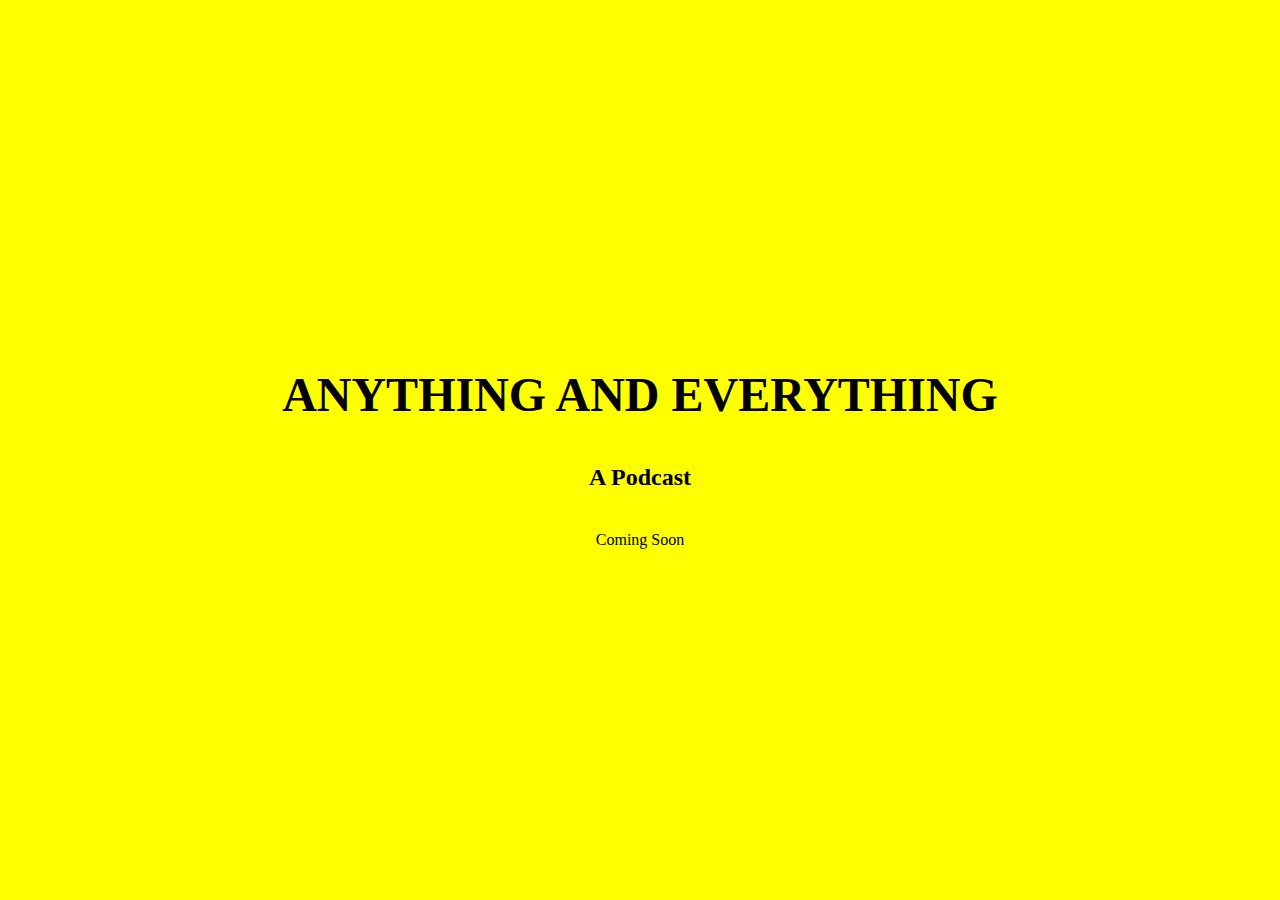
<file: AE.html>
<!DOCTYPE html>
<html lang="en">
<head>
    <meta charset="UTF-8">
    <meta name="viewport" content="width=device-width, initial-scale=1.0">
    <title>Anything & Everythige</title>
    <link rel="stylesheet" href="AE.css">
</head>
<body>
    <div class="container">
        <h1>ANYTHING AND EVERYTHING</h1>
        <h2>A Podcast </h2>
        <p>Coming Soon</p>
    </div>
</body>
</html>
</file>
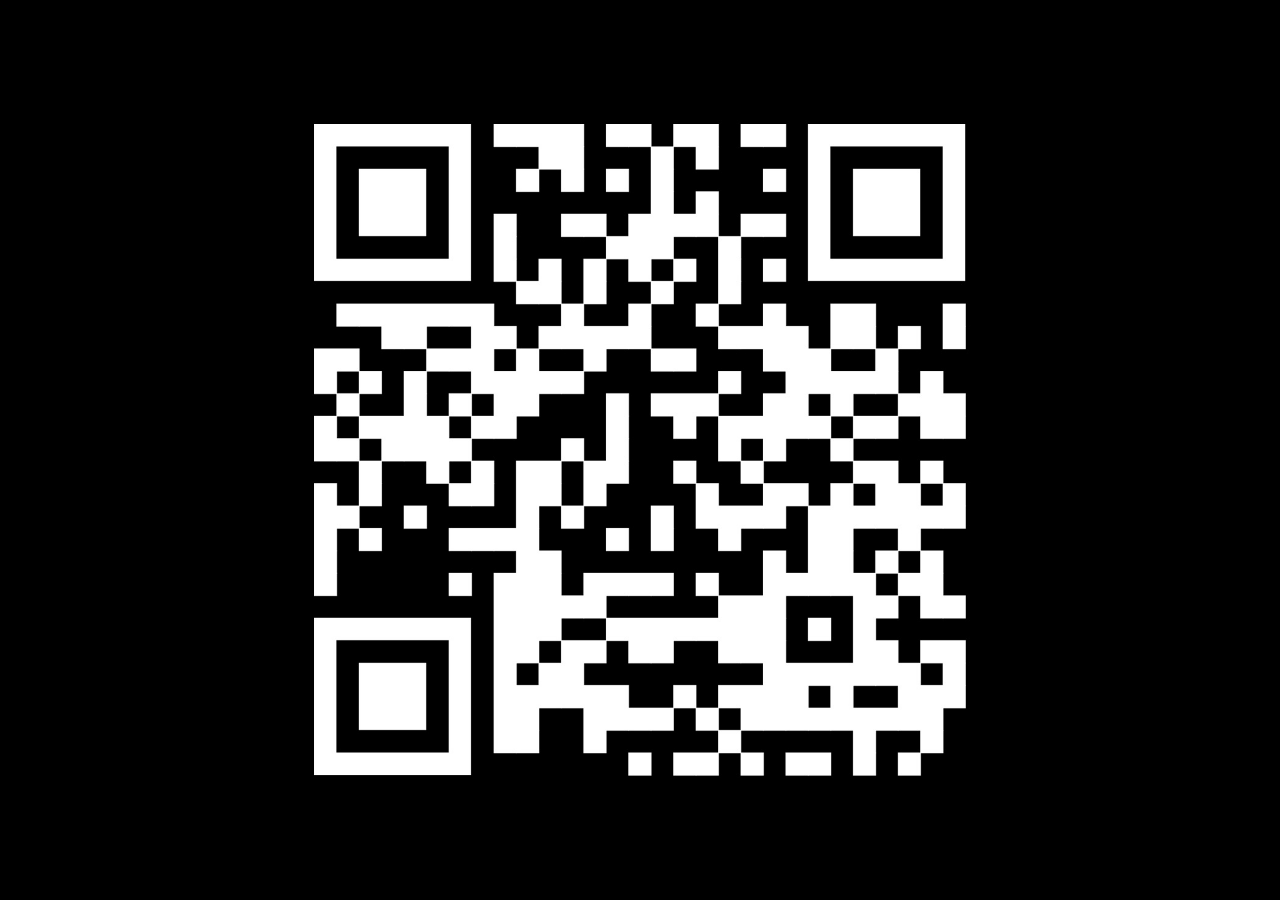
<file: Radio.html>
<!DOCTYPE html>
<html lang="en">
<head>
    <meta charset="UTF-8">
    <meta name="viewport" content="width=device-width, initial-scale=1.0">
    <title>The Jam</title>
    <link rel="stylesheet" href="radio.css">
</head>
<body>
     <a href="https://spotify.link/KOqB8sPbqJb" >
        <img src="qr.jpg" alt="Full Screen Image" class="full-screen-image">
     </a>
</body>
</html>
</file>
<file: AE.css>
body, html {
    margin: 0;
    padding: 0;
    height: 100%;
    background-color: yellow;
}

.container {
    height: 100%;
    display: flex;
    flex-direction: column;
    justify-content: center;
    align-items: center;
    text-align: center;
}

h1 {
    font-size: 48px;
}

h2 {
    font-size: 24px;
    margin-top: 10px;
}

p {
    font-size: 16px;
    margin-top: 20px;
}
</file>
<file: radio.css>
body, html {
    margin: 0;
    padding: 0;
    height: 100%;
}

.full-screen-image {
    width: 100%;
    height: 100%;
    object-fit: cover;
}
</file>
